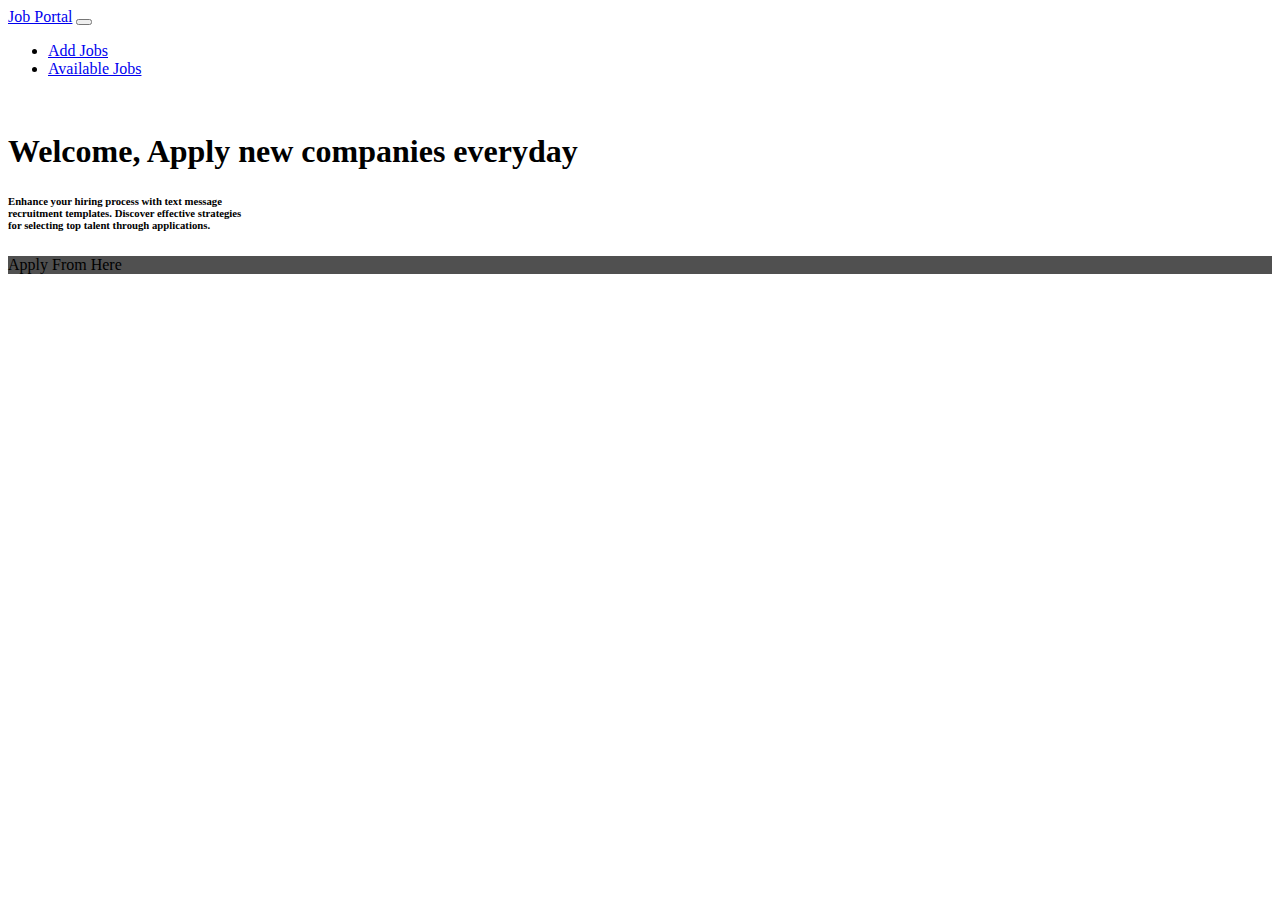
<file: JobPortalApp/target/classes/templates/index.html>
<!doctype html>
<html lang="en" xmlns:th="https://www.thymleaf.org">
<head>
<!-- Required meta tags -->
<meta charset="utf-8">
<meta name="viewport" content="width=device-width, initial-scale=1">

<!-- Bootstrap CSS -->
<link href="" th:href="@{/css/style.css}" rel="stylesheet">
<link
	href="https://cdn.jsdelivr.net/npm/bootstrap@5.0.2/dist/css/bootstrap.min.css"
	rel="stylesheet"
	integrity="sha384-EVSTQN3/azprG1Anm3QDgpJLIm9Nao0Yz1ztcQTwFspd3yD65VohhpuuCOmLASjC"
	crossorigin="anonymous">

<title>Welcome to Job Portal</title>
</head>
<body>
	<header>
		<nav
			class="navbar navbar-expand-lg navbar-light bg-light align-center d-flex">
			<div class="container-fluid navclass">
				<a class="navbar-brand" href="Welcome">Job Portal</a>
				<button class="navbar-toggler" type="button"
					data-bs-toggle="collapse" data-bs-target="#navbarNav"
					aria-controls="navbarNav" aria-expanded="false"
					aria-label="Toggle navigation">
					<span class="navbar-toggler-icon"></span>
				</button>
				<div class="collapse navbar-collapse" id="navbarNav">
					<ul class="navbar-nav">
						<li class="nav-item"><a class="nav-link active"
							aria-current="page" href="add_jobs">Add Jobs</a></li>
						<li class="nav-item"><a class="nav-link" href="available_jobs">Available Jobs</a></li>
					</ul>
				</div>
			</div>
		</nav>
	</header>
	<main>
		<section id="banner">
			<div id="banner-image" class="image-container">
				<img th:src="@{/images/hiring.jpg}">
			</div>
			<div class="content">
				<h1>Welcome, Apply new companies everyday</h1>
				<h6 id="templet">Enhance your hiring process with text message<br> recruitment templates. Discover effective strategies<br> for selecting top talent through applications.</h6>
				<div class="submit btn" Style="background-color: #505050"><a th:href="@{/applicable/}">Apply From Here</a></div>
			</div>
		</section>


	</main>
	<footer> </footer>



	<!-- Optional JavaScript; choose one of the two! -->

	<!-- Option 1: Bootstrap Bundle with Popper -->
	<script
		src="https://cdn.jsdelivr.net/npm/bootstrap@5.0.2/dist/js/bootstrap.bundle.min.js"
		integrity="sha384-MrcW6ZMFYlzcLA8Nl+NtUVF0sA7MsXsP1UyJoMp4YLEuNSfAP+JcXn/tWtIaxVXM"
		crossorigin="anonymous"></script>

	<!-- Option 2: Separate Popper and Bootstrap JS -->

	<script
		src="https://cdn.jsdelivr.net/npm/@popperjs/core@2.9.2/dist/umd/popper.min.js"
		integrity="sha384-IQsoLXl5PILFhosVNubq5LC7Qb9DXgDA9i+tQ8Zj3iwWAwPtgFTxbJ8NT4GN1R8p"
		crossorigin="anonymous"></script>
	<script
		src="https://cdn.jsdelivr.net/npm/bootstrap@5.0.2/dist/js/bootstrap.min.js"
		integrity="sha384-cVKIPhGWiC2Al4u+LWgxfKTRIcfu0JTxR+EQDz/bgldoEyl4H0zUF0QKbrJ0EcQF"
		crossorigin="anonymous"></script>

</body>
</html>
</file>
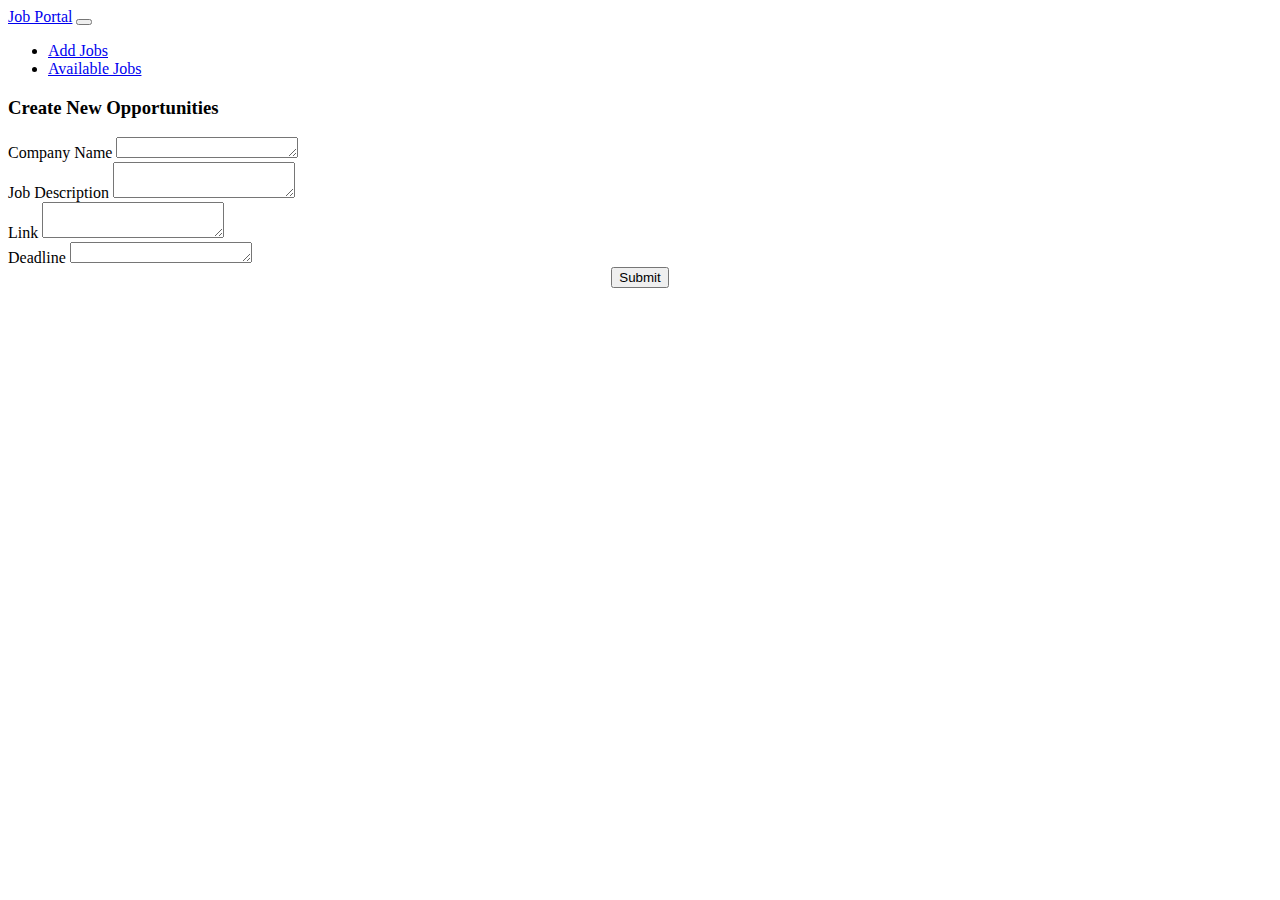
<file: JobPortalApp/target/classes/templates/add_jobs.html>
<!doctype html>
<html lang="en" xmlns:th="https://www.thymleaf.org">
<head>
<!-- Required meta tags -->
<meta charset="utf-8">
<meta name="viewport" content="width=device-width, initial-scale=1">

<!-- Bootstrap CSS -->
<link href="" th:href="@{/css/style.css}" rel="stylesheet">
<link
	href="https://cdn.jsdelivr.net/npm/bootstrap@5.0.2/dist/css/bootstrap.min.css"
	rel="stylesheet"
	integrity="sha384-EVSTQN3/azprG1Anm3QDgpJLIm9Nao0Yz1ztcQTwFspd3yD65VohhpuuCOmLASjC"
	crossorigin="anonymous">

<title>Register to job Portal</title>
</head>
<body>
	<header>
		<nav
			class="navbar navbar-expand-lg navbar-light bg-light align-center d-flex">
			<div class="container-fluid navclass">
				<a class="navbar-brand" href="Welcome">Job Portal</a>
				<button class="navbar-toggler" type="button"
					data-bs-toggle="collapse" data-bs-target="#navbarNav"
					aria-controls="navbarNav" aria-expanded="false"
					aria-label="Toggle navigation">
					<span class="navbar-toggler-icon"></span>
				</button>
				<div class="collapse navbar-collapse" id="navbarNav">
					<ul class="navbar-nav">
						<li class="nav-item"><a class="nav-link active"
							aria-current="page" href="add_jobs">Add Jobs</a></li>
						<li class="nav-item"><a class="nav-link"
							href="available_jobs">Available Jobs</a></li>
					</ul>
				</div>
			</div>
		</nav>
	</header>
	<main>
		<div class="container">
			<h3 class="text-center">Create New Opportunities</h3>
			<form class="col-md-4 offset-md-4" th:action="@{/save}"
				method="post">
				<div class="mb-3">
					<label for="exampleFormControlTextarea1" class="form-label">Company
						Name</label>
					<textarea class="form-control" id="exampleFormControlTextarea1"
						rows="1" name="companyName"></textarea>
				</div>
				<div class="mb-3">
					<label for="exampleFormControlTextarea1" class="form-label">Job
						Description</label>
					<textarea class="form-control" id="exampleFormControlTextarea1"
						rows="2" name="jobDesc"></textarea>
				</div>
				<div class="mb-3">
					<label for="exampleFormControlTextarea1" class="form-label">Link</label>
					<textarea class="form-control" id="exampleFormControlTextarea1"
						rows="2" name="link"></textarea>
				</div>
				<div class="mb-3">
					<label for="exampleFormControlTextarea1" class="form-label">Deadline</label>
					<textarea class="form-control" id="exampleFormControlTextarea1"
						rows="1" name="deadline"></textarea>
				</div>
				<center>
					<button type="submit" class="btn btn-primary">Submit</button>
				</center>
			</form>

		</div>


	</main>
	<footer> 
	</footer>



	<!-- Optional JavaScript; choose one of the two! -->

	<!-- Option 1: Bootstrap Bundle with Popper -->
	<script
		src="https://cdn.jsdelivr.net/npm/bootstrap@5.0.2/dist/js/bootstrap.bundle.min.js"
		integrity="sha384-MrcW6ZMFYlzcLA8Nl+NtUVF0sA7MsXsP1UyJoMp4YLEuNSfAP+JcXn/tWtIaxVXM"
		crossorigin="anonymous"></script>

	<!-- Option 2: Separate Popper and Bootstrap JS -->

	<script
		src="https://cdn.jsdelivr.net/npm/@popperjs/core@2.9.2/dist/umd/popper.min.js"
		integrity="sha384-IQsoLXl5PILFhosVNubq5LC7Qb9DXgDA9i+tQ8Zj3iwWAwPtgFTxbJ8NT4GN1R8p"
		crossorigin="anonymous"></script>
	<script
		src="https://cdn.jsdelivr.net/npm/bootstrap@5.0.2/dist/js/bootstrap.min.js"
		integrity="sha384-cVKIPhGWiC2Al4u+LWgxfKTRIcfu0JTxR+EQDz/bgldoEyl4H0zUF0QKbrJ0EcQF"
		crossorigin="anonymous"></script>

</body>
</html>
</file>
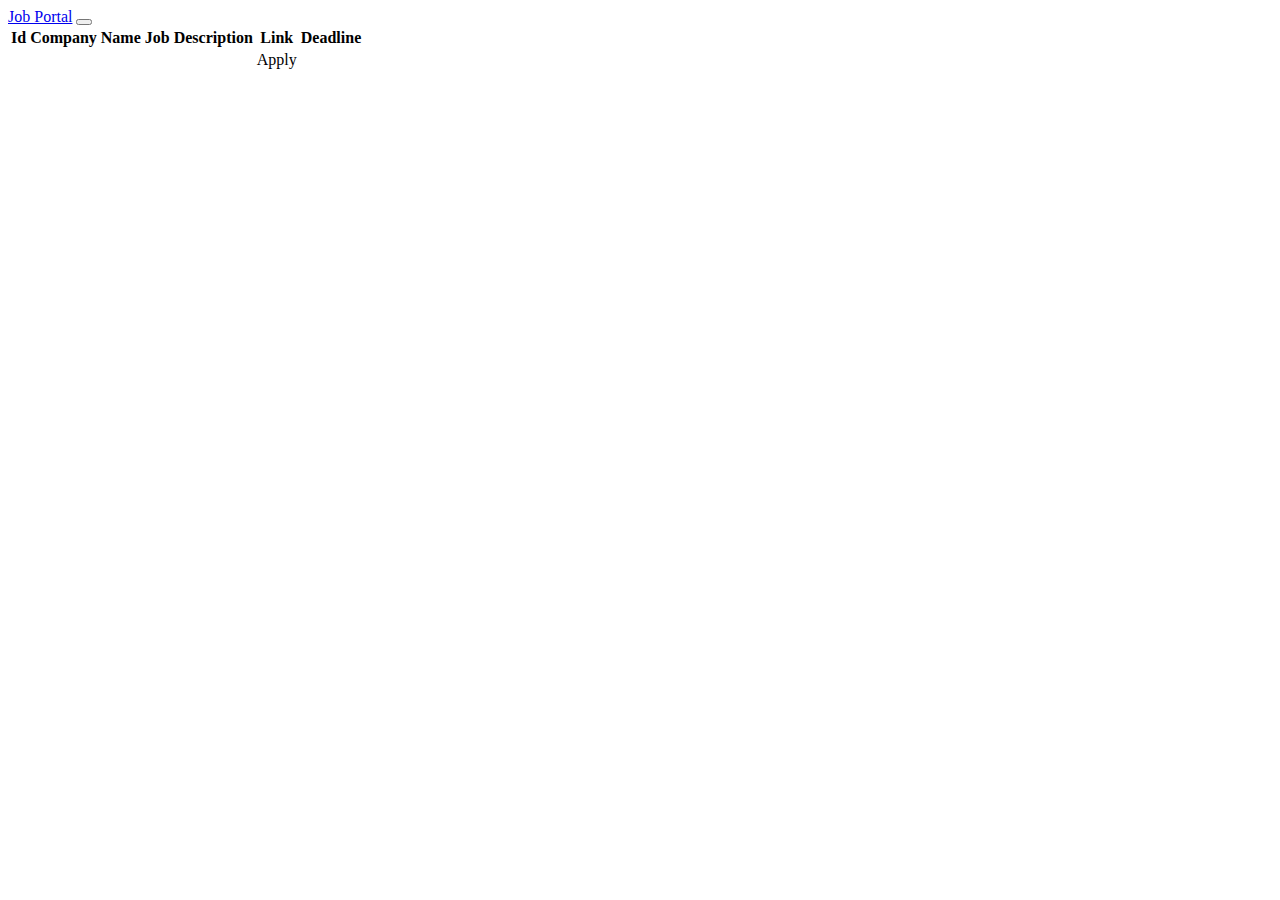
<file: JobPortalApp/target/classes/templates/Application.html>
<!doctype html>
<html lang="en" xmlns:th="https://www.thymleaf.org">
<head>
<!-- Required meta tags -->
<meta charset="utf-8">
<meta name="viewport" content="width=device-width, initial-scale=1">

<!-- Bootstrap CSS -->
<link href="" th:href="@{/css/style.css}" rel="stylesheet">
<link
	href="https://cdn.jsdelivr.net/npm/bootstrap@5.0.2/dist/css/bootstrap.min.css"
	rel="stylesheet"
	integrity="sha384-EVSTQN3/azprG1Anm3QDgpJLIm9Nao0Yz1ztcQTwFspd3yD65VohhpuuCOmLASjC"
	crossorigin="anonymous">

<title>Welcome to Job Portal</title>
</head>
<body>
	<header>
		<nav
			class="navbar navbar-expand-lg navbar-light bg-light align-center d-flex">
			<div class="container-fluid navclass">
				<a class="navbar-brand" href="/index">Job Portal</a>
				<button class="navbar-toggler" type="button"
					data-bs-toggle="collapse" data-bs-target="#navbarNav"
					aria-controls="navbarNav" aria-expanded="false"
					aria-label="Toggle navigation">
					<span class="navbar-toggler-icon"></span>
				</button>
			</div>
		</nav>
	</header>
	<main>
		<div class="container my-5 p-4">
			<table class="table table-dark table-striped">
				<thead>
					<tr>
						<th scope="col">Id</th>
						<th scope="col">Company Name</th>
						<th scope="col">Job Description</th>
						<th scope="col">Link</th>
						<th scope="col">Deadline</th>
						
					</tr>
				</thead>
				<tbody>
					<tr th:each="j:${jobs}">
						<td th:text="${j.id}"/>
						<td th:text="${j.companyName}"/>
						<td th:text="${j.jobDesc}"/>
						<td><a th:href="${j.link}" class="btn btn-primary btn-md" role="button">Apply</a></td>
						<td th:text="${j.deadline}"/>								
					</tr>
				</tbody>
			</table>
		</div>
	</main>
	<footer> </footer>



	<!-- Optional JavaScript; choose one of the two! -->

	<!-- Option 1: Bootstrap Bundle with Popper -->
	<script
		src="https://cdn.jsdelivr.net/npm/bootstrap@5.0.2/dist/js/bootstrap.bundle.min.js"
		integrity="sha384-MrcW6ZMFYlzcLA8Nl+NtUVF0sA7MsXsP1UyJoMp4YLEuNSfAP+JcXn/tWtIaxVXM"
		crossorigin="anonymous"></script>

	<!-- Option 2: Separate Popper and Bootstrap JS -->

	<script
		src="https://cdn.jsdelivr.net/npm/@popperjs/core@2.9.2/dist/umd/popper.min.js"
		integrity="sha384-IQsoLXl5PILFhosVNubq5LC7Qb9DXgDA9i+tQ8Zj3iwWAwPtgFTxbJ8NT4GN1R8p"
		crossorigin="anonymous"></script>
	<script
		src="https://cdn.jsdelivr.net/npm/bootstrap@5.0.2/dist/js/bootstrap.min.js"
		integrity="sha384-cVKIPhGWiC2Al4u+LWgxfKTRIcfu0JTxR+EQDz/bgldoEyl4H0zUF0QKbrJ0EcQF"
		crossorigin="anonymous"></script>

</body>
</html>
</file>
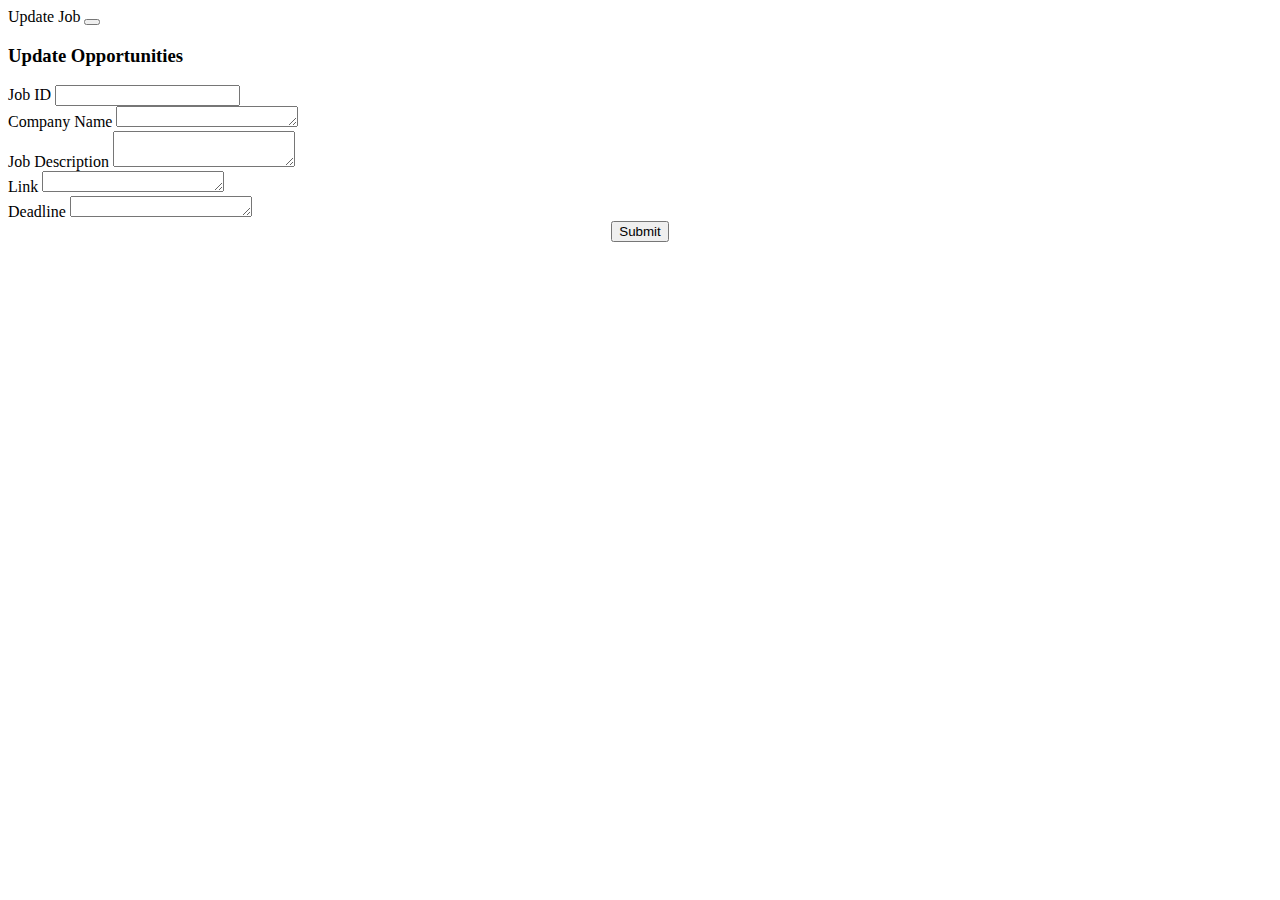
<file: JobPortalApp/target/classes/templates/update.html>
<!doctype html>
<html lang="en" xmlns:th="https://www.thymleaf.org">
<head>
<!-- Required meta tags -->
<meta charset="utf-8">
<meta name="viewport" content="width=device-width, initial-scale=1">

<!-- Bootstrap CSS -->
<link href="" th:href="@{/css/style.css}" rel="stylesheet">
<link
	href="https://cdn.jsdelivr.net/npm/bootstrap@5.0.2/dist/css/bootstrap.min.css"
	rel="stylesheet"
	integrity="sha384-EVSTQN3/azprG1Anm3QDgpJLIm9Nao0Yz1ztcQTwFspd3yD65VohhpuuCOmLASjC"
	crossorigin="anonymous">

<title>Register to job Portal</title>
</head>
<body>
	<header>
		<nav
			class="navbar navbar-expand-lg navbar-light bg-light align-center d-flex">
			<div class="container-fluid navclass">
				<a class="navbar-brand">Update Job</a>
				<button class="navbar-toggler" type="button"
					data-bs-toggle="collapse" data-bs-target="#navbarNav"
					aria-controls="navbarNav" aria-expanded="false"
					aria-label="Toggle navigation">
					<span class="navbar-toggler-icon"></span>
				</button>
				
			</div>
		</nav>
	</header>
	<main>
		<div class="container">
			<h3 class="text-center">Update Opportunities</h3>
			<form class="col-md-4 offset-md-4" th:action="@{/save}"  th:object="${job}"
				method="post">
				<div class="mb-3">
					<label for="exampleFormControlTextarea1" class="form-label">Job ID</label>
					<input readonly class="form-control" id="exampleFormControlTextarea1"
						th:value="${job.id}" th:field="*{id}">
				</div>
				<div class="mb-3">
					<label for="exampleFormControlTextarea2" class="form-label">Company
						Name</label>
					<textarea class="form-control" id="exampleFormControlTextarea2"
						rows="1" th:value="${job.companyName}" th:field="*{companyName}"></textarea>
				</div>
				<div class="mb-3">
					<label for="exampleFormControlTextarea3" class="form-label">Job
						Description</label>
					<textarea class="form-control" id="exampleFormControlTextarea3"
						rows="2" th:value=${job.jobDesc} th:field="*{jobDesc}"></textarea>
				</div>
				<div class="mb-3">
					<label for="exampleFormControlTextarea4" class="form-label">Link</label>
					<textarea class="form-control" id="exampleFormControlTextarea4"
						rows="1" th:value="${job.link}" th:field="*{link}"></textarea>
				</div>
				<div class="mb-3">
					<label for="exampleFormControlTextarea5" class="form-label">Deadline</label>
					<textarea class="form-control" id="exampleFormControlTextarea5"
						rows="1" th:value="${job.deadline}" th:field="*{deadline}"></textarea>
				</div>
				<center>
					<button type="submit" class="btn btn-primary">Submit</button>
				</center>
			</form>

		</div>


	</main>
	<footer> </footer>



	<!-- Optional JavaScript; choose one of the two! -->

	<!-- Option 1: Bootstrap Bundle with Popper -->
	<script
		src="https://cdn.jsdelivr.net/npm/bootstrap@5.0.2/dist/js/bootstrap.bundle.min.js"
		integrity="sha384-MrcW6ZMFYlzcLA8Nl+NtUVF0sA7MsXsP1UyJoMp4YLEuNSfAP+JcXn/tWtIaxVXM"
		crossorigin="anonymous"></script>

	<!-- Option 2: Separate Popper and Bootstrap JS -->

	<script
		src="https://cdn.jsdelivr.net/npm/@popperjs/core@2.9.2/dist/umd/popper.min.js"
		integrity="sha384-IQsoLXl5PILFhosVNubq5LC7Qb9DXgDA9i+tQ8Zj3iwWAwPtgFTxbJ8NT4GN1R8p"
		crossorigin="anonymous"></script>
	<script
		src="https://cdn.jsdelivr.net/npm/bootstrap@5.0.2/dist/js/bootstrap.min.js"
		integrity="sha384-cVKIPhGWiC2Al4u+LWgxfKTRIcfu0JTxR+EQDz/bgldoEyl4H0zUF0QKbrJ0EcQF"
		crossorigin="anonymous"></script>

</body>
</html>
</file>
